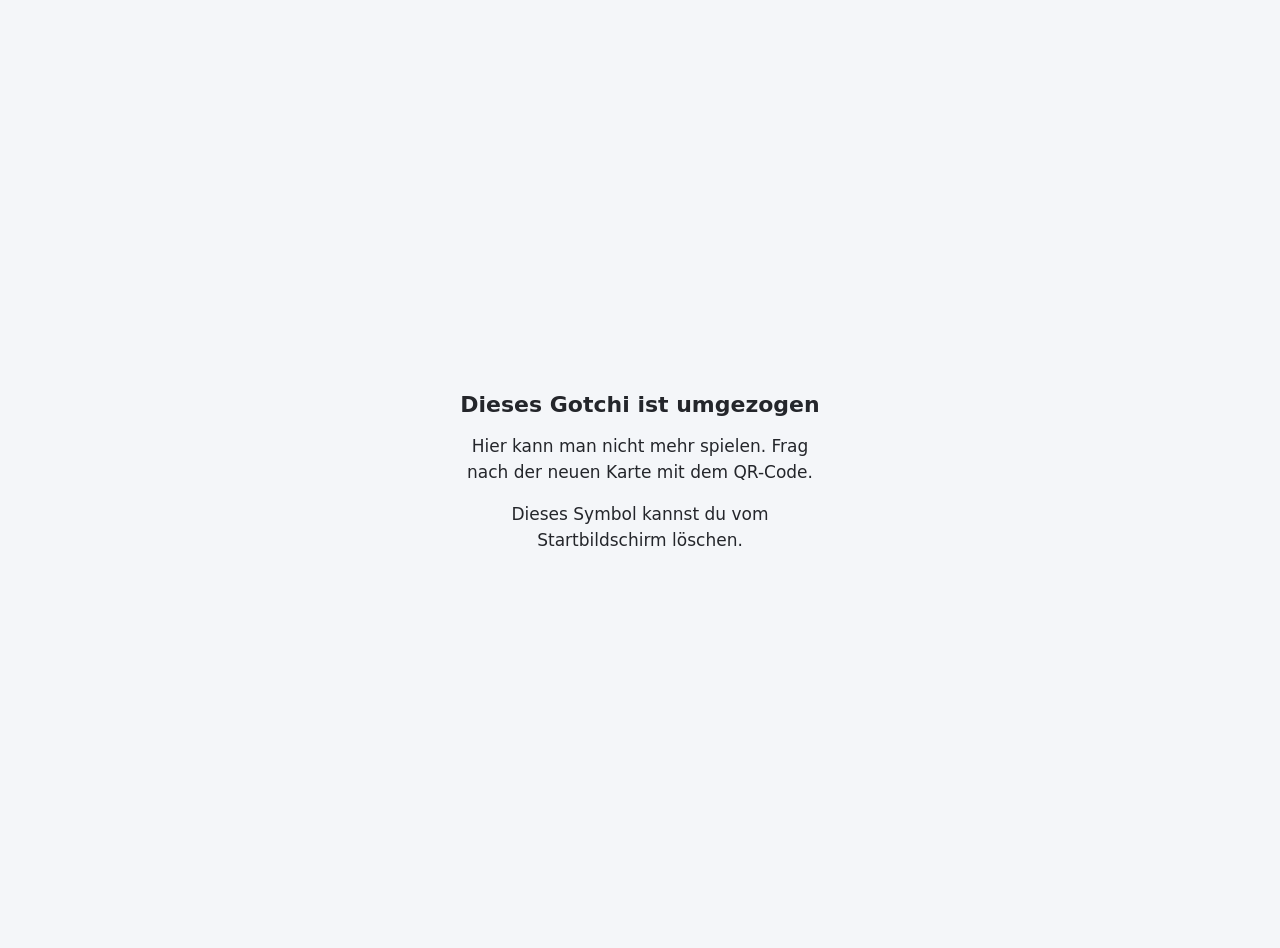
<file: index.html>
<!doctype html>
<html lang="de">
<head>
<meta charset="utf-8">
<meta name="viewport" content="width=device-width,initial-scale=1">
<meta name="robots" content="noindex,nofollow">
<meta http-equiv="Content-Security-Policy" content="default-src 'none'; style-src 'unsafe-inline'; base-uri 'none'; form-action 'none'">
<title>Umgezogen</title>
<style>body{margin:0;min-height:100vh;display:grid;place-items:center;font-family:system-ui,sans-serif;background:#f4f6f9;color:#24262b;padding:24px;text-align:center}@media (prefers-color-scheme:dark){body{background:#14161b;color:#e4e6ea}}h1{font-size:22px}p{font-size:17px;line-height:1.5;max-width:22em}</style>
</head>
<body>
<main>
<h1>Dieses Gotchi ist umgezogen</h1>
<p>Hier kann man nicht mehr spielen. Frag nach der neuen Karte mit dem QR-Code.</p>
<p>Dieses Symbol kannst du vom Startbildschirm löschen.</p>
</main>
</body>
</html>
</file>
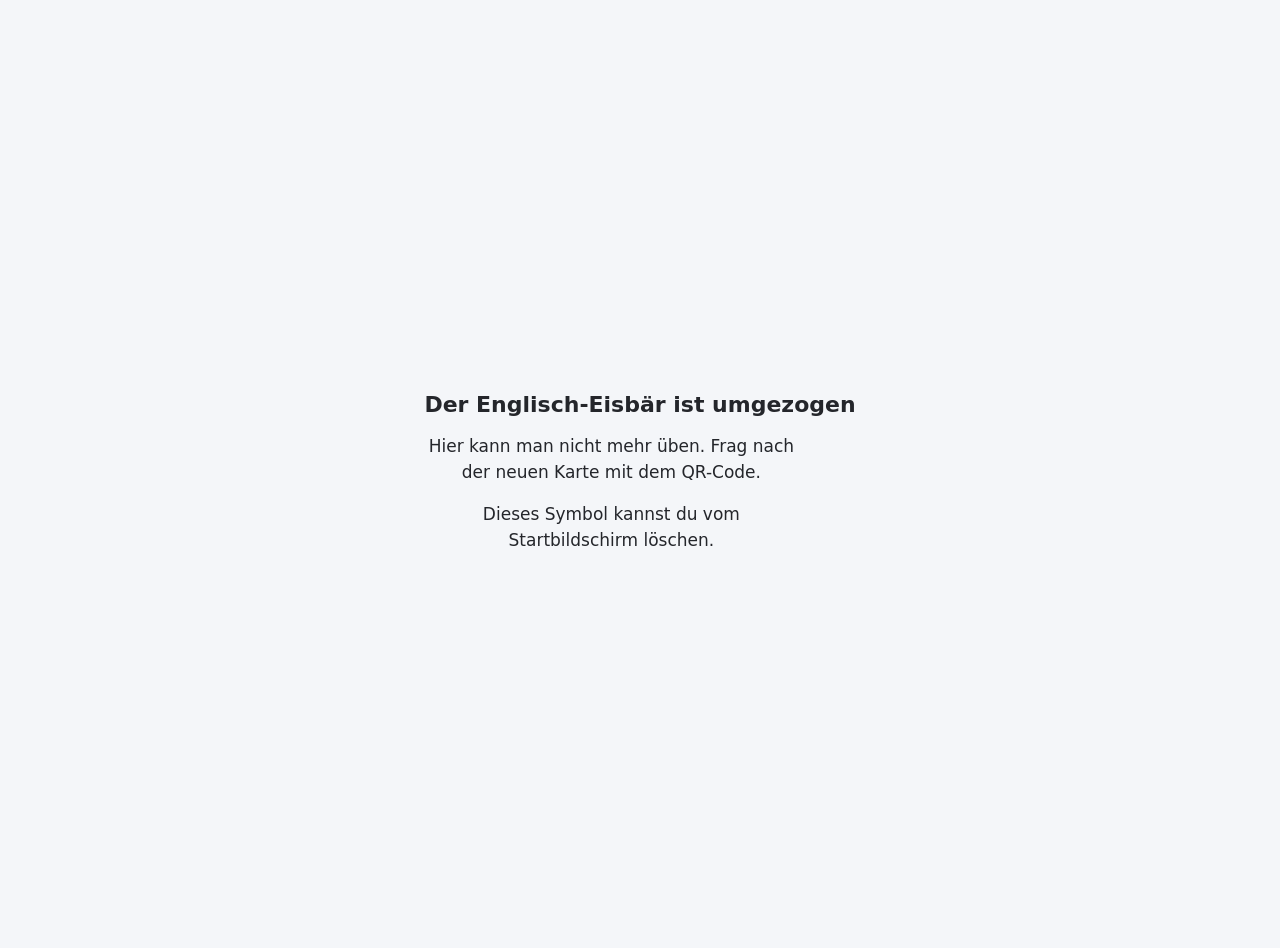
<file: englisch/index.html>
<!doctype html>
<html lang="de">
<head>
<meta charset="utf-8">
<meta name="viewport" content="width=device-width,initial-scale=1">
<meta name="robots" content="noindex,nofollow">
<meta http-equiv="Content-Security-Policy" content="default-src 'none'; style-src 'unsafe-inline'; base-uri 'none'; form-action 'none'">
<title>Umgezogen</title>
<style>body{margin:0;min-height:100vh;display:grid;place-items:center;font-family:system-ui,sans-serif;background:#f4f6f9;color:#24262b;padding:24px;text-align:center}@media (prefers-color-scheme:dark){body{background:#14161b;color:#e4e6ea}}h1{font-size:22px}p{font-size:17px;line-height:1.5;max-width:22em}</style>
</head>
<body>
<main>
<h1>Der Englisch-Eisbär ist umgezogen</h1>
<p>Hier kann man nicht mehr üben. Frag nach der neuen Karte mit dem QR-Code.</p>
<p>Dieses Symbol kannst du vom Startbildschirm löschen.</p>
</main>
</body>
</html>
</file>
